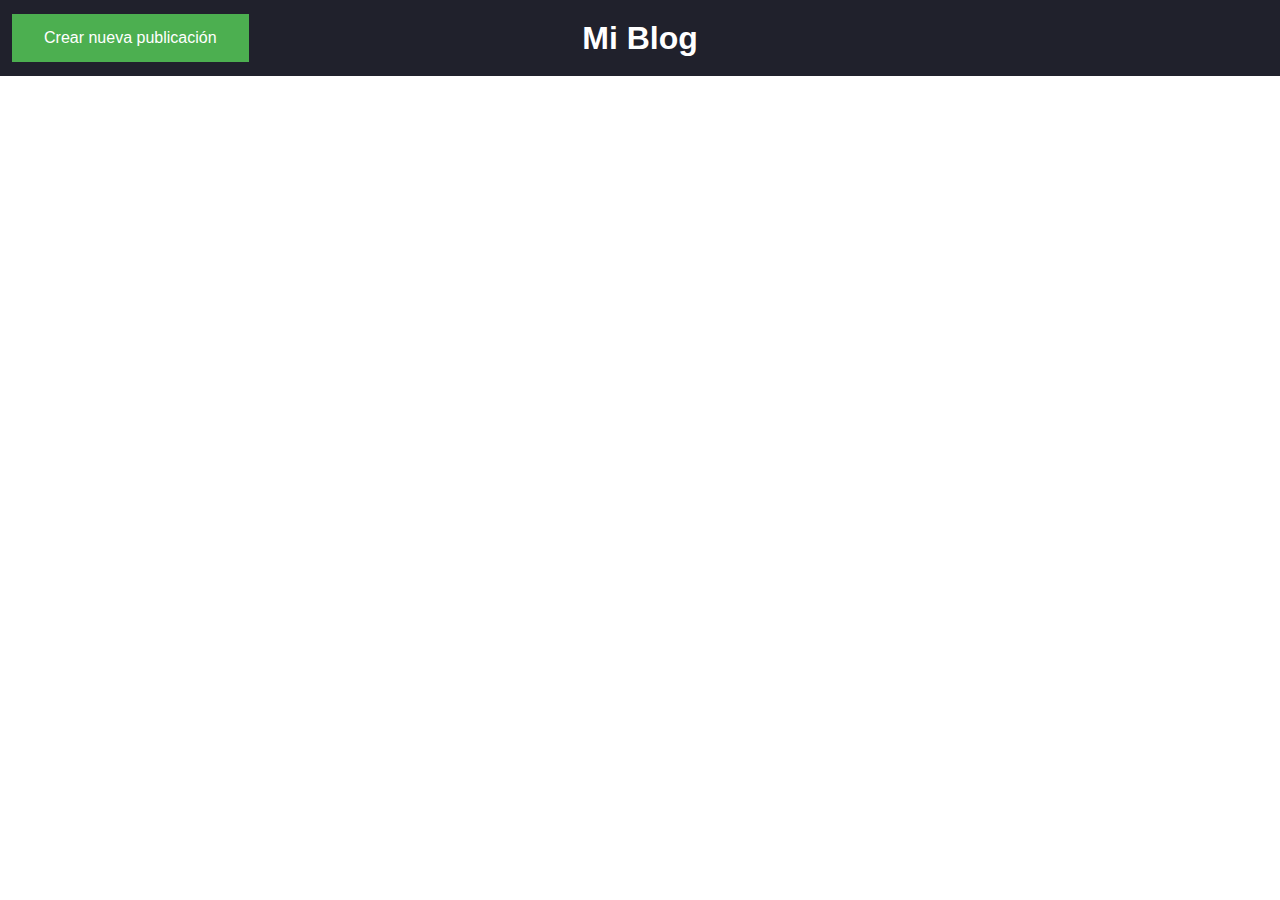
<file: index.html>
<!DOCTYPE html>
<html lang="es">
<head>
  <meta charset="UTF-8">
  <meta name="viewport" content="width=device-width, initial-scale=1.0">
  <title>Mi Blog</title>
  <link rel="stylesheet" href="styles.css">
  
</head>
<body>

  <header>
    <h1>Mi Blog</h1>
    <button id="newPostButton" class="myButton">Crear nueva publicación</button>

  </header>

  <form id="newPostForm" style="display: none;">
    <label for="titulo">Título:</label><br>
    <input type="text" id="titulo" name="titulo"><br>
    <label for="descripcion">Descripción:</label><br>
    <input type="text" id="descripcion" name="descripcion"><br>
    <label for="contenido">Contenido:</label><br>
    <textarea id="contenido" name="contenido" rows="4"></textarea><br>
    <input type="submit" value="Submit">
  </form>
  <main id="content">
    
    <!-- Aquí se mostrarán las publicaciones -->
  </main>
  <div id="paginator">
    <!-- Agrega más botones según sea necesario -->
  </div>

  

  <script src="main.js"></script>
</body>
</html>
</file>
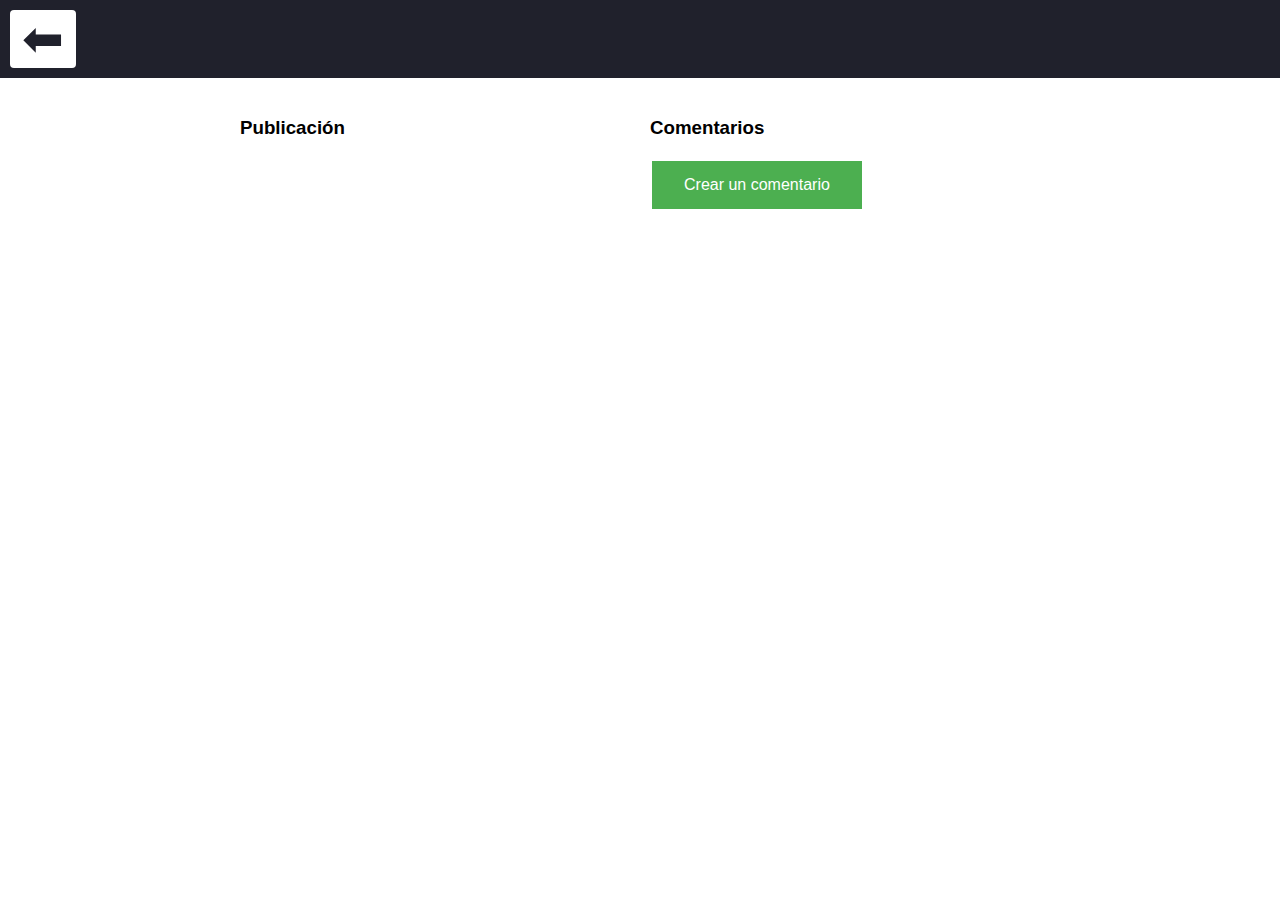
<file: post.html>
<!DOCTYPE html>
<html lang="es">
<head>
  <meta charset="UTF-8">
  <meta name="viewport" content="width=device-width, initial-scale=1.0">
  <title>Publicación Completa</title>
  <link rel="stylesheet" href="styles.css">
</head>
<body class="post-page">
  <header>
    <button id="inicioButton">⬅</button>
    <h1></h1>
  </header>
  <main id="post-content">
    <div class="post-container">
      <!-- Contenedor para los posts -->
      <h3>Publicación</h3>
      <!-- Aquí se mostrarán los posts -->
    </div>
    <div class="comments-container">
      <!-- Contenedor para los comentarios -->
      <h3>Comentarios</h3>
      <button id="createCommentButton" class="myButton">Crear un comentario</button>
      <div id="commentFormContainer" style="display: none;">
        <!-- Aquí se mostrará el formulario de comentarios -->
        <form id="commentForm">
          <label for="commentContent">Contenido del comentario:</label>
          <textarea id="commentContent" rows="4" cols="50"></textarea>
          <button type="submit">Enviar comentario</button>
        </form>
      </div>
    </div>
  </main>
  <script src="post.js"></script>
</body>
</html>
</file>
<file: styles.css>
body {
    font-family: Arial, sans-serif;
    margin: 0;
    padding: 0;
    min-height: 72;
  }
  .post-container {
    grid-column: span 1; /* Ocupa una columna completa en la cuadrícula */
  }
  #commentContent {
    height: 113px; /* Ajusta la altura según sea necesario */
  }
  /* Nuevo estilo para el contenedor de comentarios */
  .comments-container {
    grid-column: span 1; /* Ocupa una columna completa en la cuadrícula */
    position: relative; /* Posición relativa para que los comentarios se posicionen respecto a este contenedor */
  }
  
  /* Estilo para el formulario de comentarios */
  #commentFormContainer {
    position: absolute; /* Posición absoluta para que no afecte al flujo normal de los elementos */
    top: 0; /* Ajusta la posición vertical según sea necesario */
    left: 0; /* Ajusta la posición horizontal según sea necesario */
  }
  .myButton {
    background-color: #4CAF50; /* Verde */
    border: none;
    color: white;
    padding: 15px 32px;
    text-align: center;
    text-decoration: none;
    display: inline-block;
    font-size: 16px;
    margin: 4px 2px;
    cursor: pointer;
  }  
  
  /* Estilo para el header */
  header {
    position: relative;
    display: flex;
    justify-content: space-between;
    align-items: center;
    padding: 10px;
    background-color: #20212c;
    min-height: 54px;
}


/* Estilo para el botón */
#inicioButton {
    margin-right: 10px;
    padding: 0px 12px;
    font-size: 50px;
    cursor: pointer;
    background-color: #fff;
    color: #20212c;
    border: none;
    border-radius: 4px;
}
  
  #inicioButton:hover {
    background-color: #2980b9; /* Cambia el color de fondo al pasar el mouse */
    
  }
  h1 {
    position: absolute;
    left: 50%;
    top: 50%;
    transform: translate(-50%, -50%);
    color: #fff;
    margin: 0 ;
}
  
  
  main {
    max-width: 800px;
    margin: 20px auto;
    display: grid;
    grid-template-columns: repeat(auto-fill, minmax(300px, 1fr)); /* Dos columnas con tamaño mínimo de 300px */
    gap: 20px;
  }
  
  .post {
    border: 1px solid #ddd;
    padding: 10px;
  }

  .pagination {
    display: flex;
    justify-content: center;
    margin-top: 20px;
  }
  
  .pagination button {
    margin: 0 5px;
    cursor: pointer;
  }
  
  .comments {
  margin-top: 20px;
}

.comment {
  border: 1px solid #ddd;
  padding: 10px;
  margin-bottom: 10px;
}

body {
  position: relative;
}

#newPostForm {
  position: absolute;
  top: 76px;
  left: center;
  z-index: 1;
  background: white;
  padding: 20px;
  width: 502px;
  border-radius: 8px;
  box-shadow: 0px 0px 10px rgba(0, 0, 0, 0.1);
}

#newPostForm label {
  display: block;
  margin-bottom: 5px;
}

#newPostForm input[type="text"] {
  width: calc(100% - 22px); /* Resta el margen izquierdo y derecho del ancho total */
  padding: 10px;
  margin-bottom: 20px;
  border-radius: 4px;
  border: 1px solid #ddd;
}

#newPostForm input[type="submit"] {
  background-color: #4CAF50;
  color: white;
  padding: 10px 20px;
  border: none;
  border-radius: 4px;
  cursor: pointer;
}

#newPostForm input[type="submit"]:hover {
  background-color: #45a049;
}

#newPostForm textarea {
  width: calc(100% - 22px); /* Resta el margen izquierdo y derecho del ancho total */
  padding: 10px;
  margin-bottom: 20px;
  border-radius: 4px;
  border: 1px solid #ddd;
}


.comment {
  position: relative;
}

.button-container {
  position: absolute;
  bottom: 10px;
  right: 10px;
}

.left-button-container {
  position: absolute;
  bottom: 10px;
  left: 10px;
}

.right-button-container {
  position: absolute;
  bottom: 10px;
  right: 10px;
}

.post {
  position: relative;
}

#paginator {
  display: flex;
  justify-content: center;
  flex-wrap: wrap;
}
</file>
